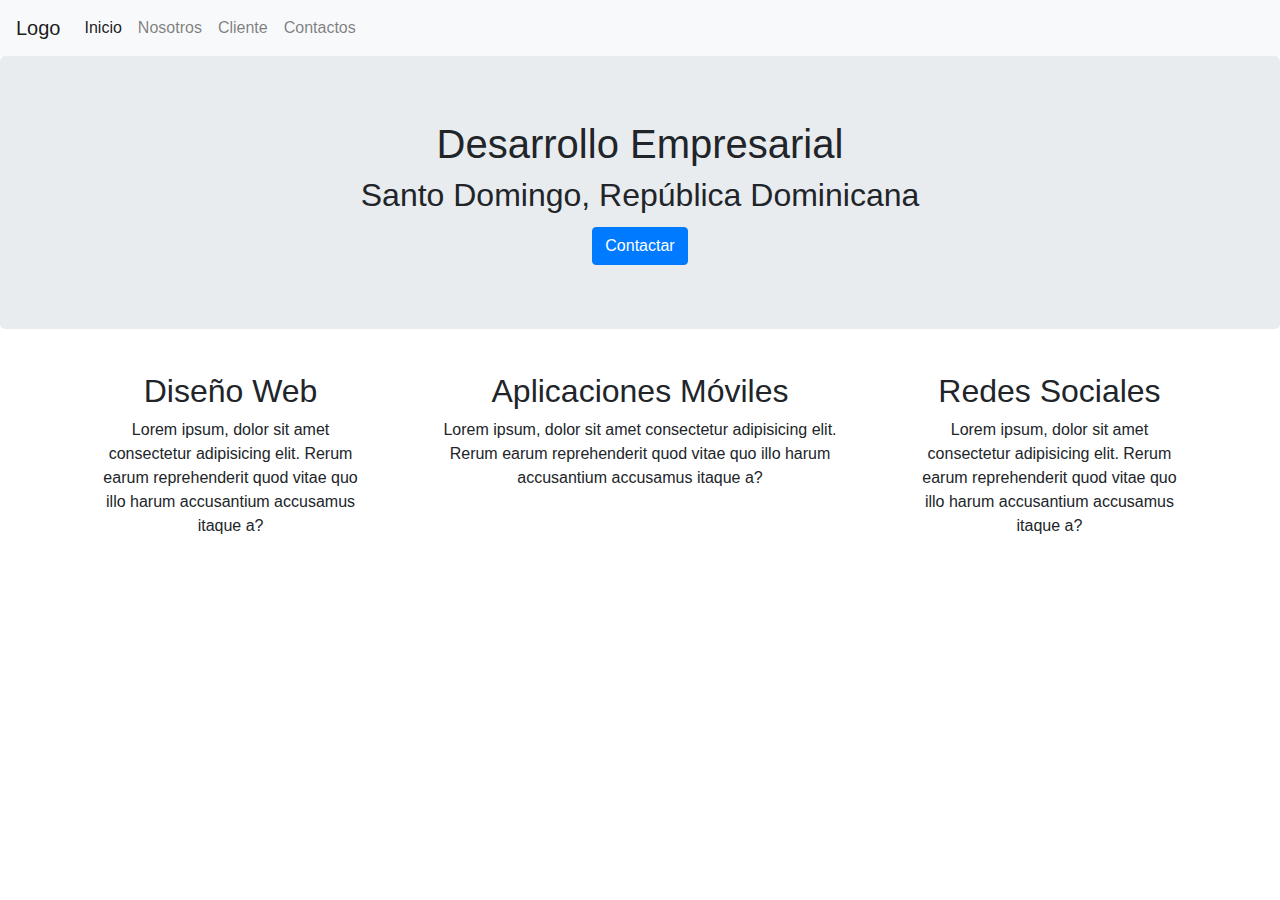
<file: index.html>
<!DOCTYPE html>
<html lang="en">
<head>
    <meta charset="UTF-8">
    <meta name="viewport" content="width=device-width, initial-scale=1.0">
    <meta http-equiv="X-UA-Compatible" content="ie=edge">
<!-- bootstrap files-->
<link rel="stylesheet" href="css/bootstrap.css">
<script src="js/bootstrap.js"></script>
<!-- bootstrap files-->
<!-- custom styles -->
<link rel="stylesheet" href="styles.css">
<!-- custom styles -->
<!-- font awesome -->
<link rel="stylesheet" href="https://use.fontawesome.com/releases/v5.5.0/css/all.css" integrity="sha384-B4dIYHKNBt8Bc12p+WXckhzcICo0wtJAoU8YZTY5qE0Id1GSseTk6S+L3BlXeVIU" crossorigin="anonymous">
<!-- font awesome -->
    <title>Project</title>
</head>
<body>
        <nav class="navbar navbar-expand-lg navbar-light bg-light">
                <a class="navbar-brand" href="#">Logo</a>
                <button class="navbar-toggler" type="button" data-toggle="collapse" data-target="#navbarNavAltMarkup" aria-controls="navbarNavAltMarkup" aria-expanded="false" aria-label="Toggle navigation">
                  <span class="navbar-toggler-icon"></span>
                </button>
                <div class="collapse navbar-collapse" id="navbarNavAltMarkup">
                  <div class="navbar-nav">
                    <a class="nav-item nav-link active" href="#">Inicio <span class="sr-only">(current)</span></a>
                    <a class="nav-item nav-link" href="#">Nosotros</a>
                    <a class="nav-item nav-link" href="#">Cliente</a>
                    <a class="nav-item nav-link" href="#">Contactos</a>
                  </div>
                </div>
              </nav>
    <div class="jumbotron">
<h1>Desarrollo Empresarial</h1>
<h2>Santo Domingo, República Dominicana</h2>
<div id="contact-button">
        <button type="button" class="btn btn-primary">Contactar</button>
</div>

    </div>
    <div class="container">
            <div class="row">
              <div class="col">
                <h2>Diseño Web</h2>
                <i id="icon" class="fas fa-mobile-alt fa-3x"></i>
                <p>Lorem ipsum, dolor sit amet consectetur adipisicing elit. 
                    Rerum earum reprehenderit quod vitae quo illo harum accusantium accusamus itaque a?
                </p>
              </div>
              <div class="col-5">
                <h2>Aplicaciones Móviles</h2>
                <i id="icon" class="fas fa-rocket fa-3x"></i>
                <p>Lorem ipsum, dolor sit amet consectetur adipisicing elit. Rerum earum reprehenderit quod vitae quo illo harum accusantium accusamus itaque a?
                    </p>
              </div>
              <div class="col">
                <h2>Redes Sociales</h2>
                <i id="icon" class="fab fa-twitter fa-3x"></i> <i class="fab fa-facebook-f fa-3x"></i> <i class="fab fa-instagram fa-3x"></i>
                <p>Lorem ipsum, dolor sit amet consectetur adipisicing elit. Rerum earum reprehenderit quod vitae quo illo harum accusantium accusamus itaque a?
                    </p>
              </div>
            </div>
          </div>
</body>
</html>
</file>
<file: styles.css>
body {
    margin: 0 0 0 0; 
}

h1, h2 {
    text-align: center;
}

div > div > div {
    text-align: center;
    margin: 1% 1% 1% 1%;
}

#contact-button {
    margin-top: 1%;
    text-align: center;
}
</file>
